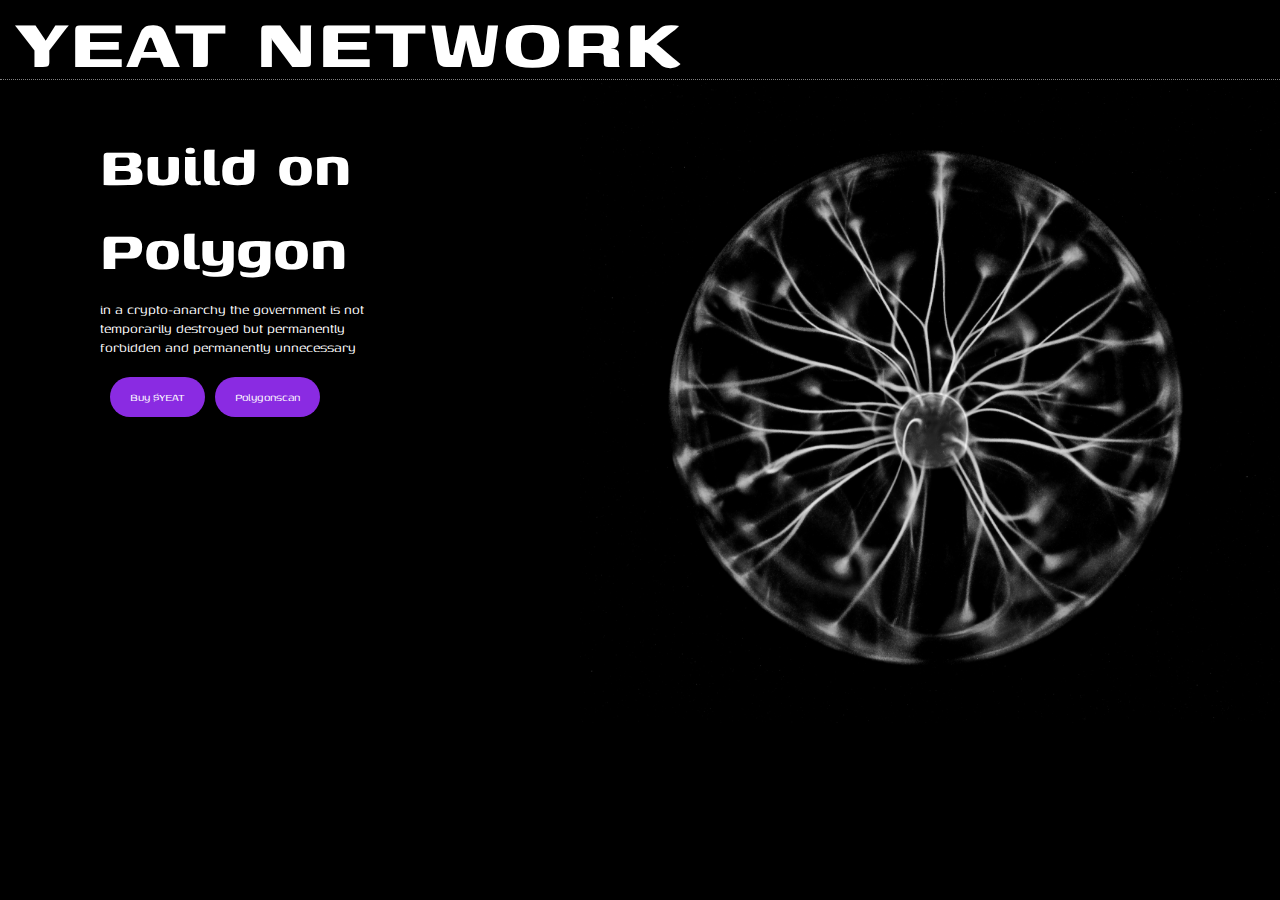
<file: index.html>
<!DOCTYPE html>
<html lang="en">
<head>
    <meta charset="UTF-8">
    <meta http-equiv="X-UA-Compatible" content="IE=edge">
    <meta name="viewport" content="width=device-width, initial-scale=1.0">
    <link rel="stylesheet" href="style.css">
    <link rel="stylesheet" href="https://cdnjs.cloudflare.com/ajax/libs/font-awesome/6.0.0-beta2/css/all.min.css">
    <title>Yeat Network</title>
</head>
<body>
    <nav class="navbar">
        <a href="index.html" class="nav-logo">Yeat Network</a>
        <ul>
            <li><a href="#">About</a></li>
            <li><a href="#">Roadmap</a></li>
            <li><a href="#">Tokenomics</a></li>
            <li><a href="#">Litepaper</a></li>
            <li><a href="https://twitter.com/yeatnetwork" target="_blank"><i class="fab fa-twitter"></i></a></li>
        </ul>
    </nav>
    <div class="nav">
            <li><a href="#">About</a></li>
            <li><a href="#">Roadmap</a></li>
            <li><a href="#">Tokenomics</a></li>
            <li><a href="#">Litepaper</a></li>
            <li><a href="https://twitter.com/yeatnetwork"><i class="fab fa-twitter"></i></a></li>
    </div>
    <main>
        <div class="content">
            <h1>Build on Polygon</h1>
            <p>in a crypto-anarchy the government is not temporarily destroyed but permanently forbidden and permanently unnecessary</p>
            <button class="btns"><a href="https://quickswap.exchange/#/swap" target="_blank">Buy $YEAT</a></button>
            <button class="btns"><a href="https://polygonscan.com/token/0xb1dc734c1d3480723b47ff3a4cb1d117012c1d43" target="_blank">Polygonscan</a></button>
        </div>
        <div>
            <img src="media/img1.jpg">
        </div>
    </main>
</body>
</html>
</file>
<file: style.css>
@import url('https://fonts.googleapis.com/css2?family=Karla:wght@300;400&display=swap');
@import url('https://fonts.googleapis.com/css2?family=Genos:wght@100;300;400&display=swap');

* {
    font-family: 'Genos';
    padding-top: 0;
    margin: 0;
    box-sizing: border-box;
}

body {
    background-color: black;
}

.navbar {
    background-color: black;
    color: white;
    border-bottom: 1px dotted gray;
    width: 100%;
    line-height: 80px;
    height: 80px;
    font-size: 18px;
    padding-top: 0 30px;
    position: absolute;
    top: 0;
    left: 0;
}
.navbar a {
    text-decoration: none;
    color: white;
}
.navbar a.nav-logo {
    float: left;
    height: inherit;
    line-height: inherit;
    padding-top: 0 30px;
    padding-left: 1.2%;
    font-size: 90px;
    text-transform: uppercase;
    letter-spacing: 2px;
    color: white;
    font-weight: bold;
}
.navbar ul {
    float: right;
    list-style: none;
    height: inherit;
    line-height: inherit;
    padding: 0 50px;
}
.navbar ul li {
    display: inline-block;
}
.navbar ul li a {
    display: block;
    text-align: center;
    min-width: 120px;
    padding-top: 0 30px;
}
.navbar ul li a:hover {
    background-color: gray;
}

.content {
    color: white;
    margin-top: 30%;
    margin-left: 100px;
}

h1 {
    font-size: 70px;
}

p {
    margin-top: 10px;
}

main {
    display: grid;
    grid-template-columns: 1fr 1fr;
}

.btns {
    margin-top: 20px;
    background-color: blueviolet;
    cursor: pointer;
    color: white;
    padding: 12px 20px;
    float: left;
    border: 0;
    border-radius: 20px;
    margin-left: 10px;
}
.btns a {
    color: white;
    text-decoration: none;
}
.btns:hover {
    background-color: black;
}

img {
    margin-top: 80px;
    margin-left: 175px;
    width: 700px;
    filter: grayscale(1);
}
img:hover {
    filter: grayscale(0);
    transition: 3s;
    cursor: pointer;
}

.nav {
    display: none;
}












/** SMARTPHONE **/
@media screen and (max-width: 480px) {

    main {
        margin-left: auto;
        margin-right: auto;
        width: 80%;
        display: grid;
        grid-template-columns: 1fr 1fr;
    }
    
    .navbar {
        background-color: black;
        color: white;
        border-bottom: none;
        width: 100%;
        line-height: 80px;
        height: 80px;
        font-size: 10px;
        padding: 10px 30px;
        position: relative;
        top: 0;
        left: 0;
    }
    .navbar a {
        text-decoration: none;
        color: white;
    }
    .navbar a.nav-logo {
        font-size: 20px;
        text-transform: uppercase;
        letter-spacing: 2px;
        color: white;
        font-weight: bold;
        border-bottom: 2px dotted white;
    }
    .navbar ul {
        float: right;
        list-style: none;
        
    }
    .navbar ul li {
        display: list-item
    }
    .navbar ul li a {
        display: none;
        text-align: center;
        min-width: 120px;
        padding-top: 30px;
    }
    .navbar ul li a:hover {
        background-color: gray;
    }
    
    .content {
        color: white;
        margin-left: auto;
        margin-right: auto;
        width: 90%;
    }
    
    h1 {
        display: none;
        font-size: 10px;
    }
    
    p {
        display: none;
        margin-top: 10px;
    }
    
    .btns {
        display: none;
        margin-top: 20px;
        background-color: blueviolet;
        cursor: pointer;
        color: white;
        padding: 10px 10px;
        float: left;
        border: 0;
        border-radius: 10px;
    }
    
    img {
        display: none;
        width: 250px;
        filter: grayscale(1);
    }
    img:hover {
        filter: grayscale(0);
        transition: 3s;
        cursor: pointer;
    }

    .nav {
        display: inline-flex;
    }
    .nav li a {
        color: white;
        text-decoration: none;
        ;
    }
}
</file>
